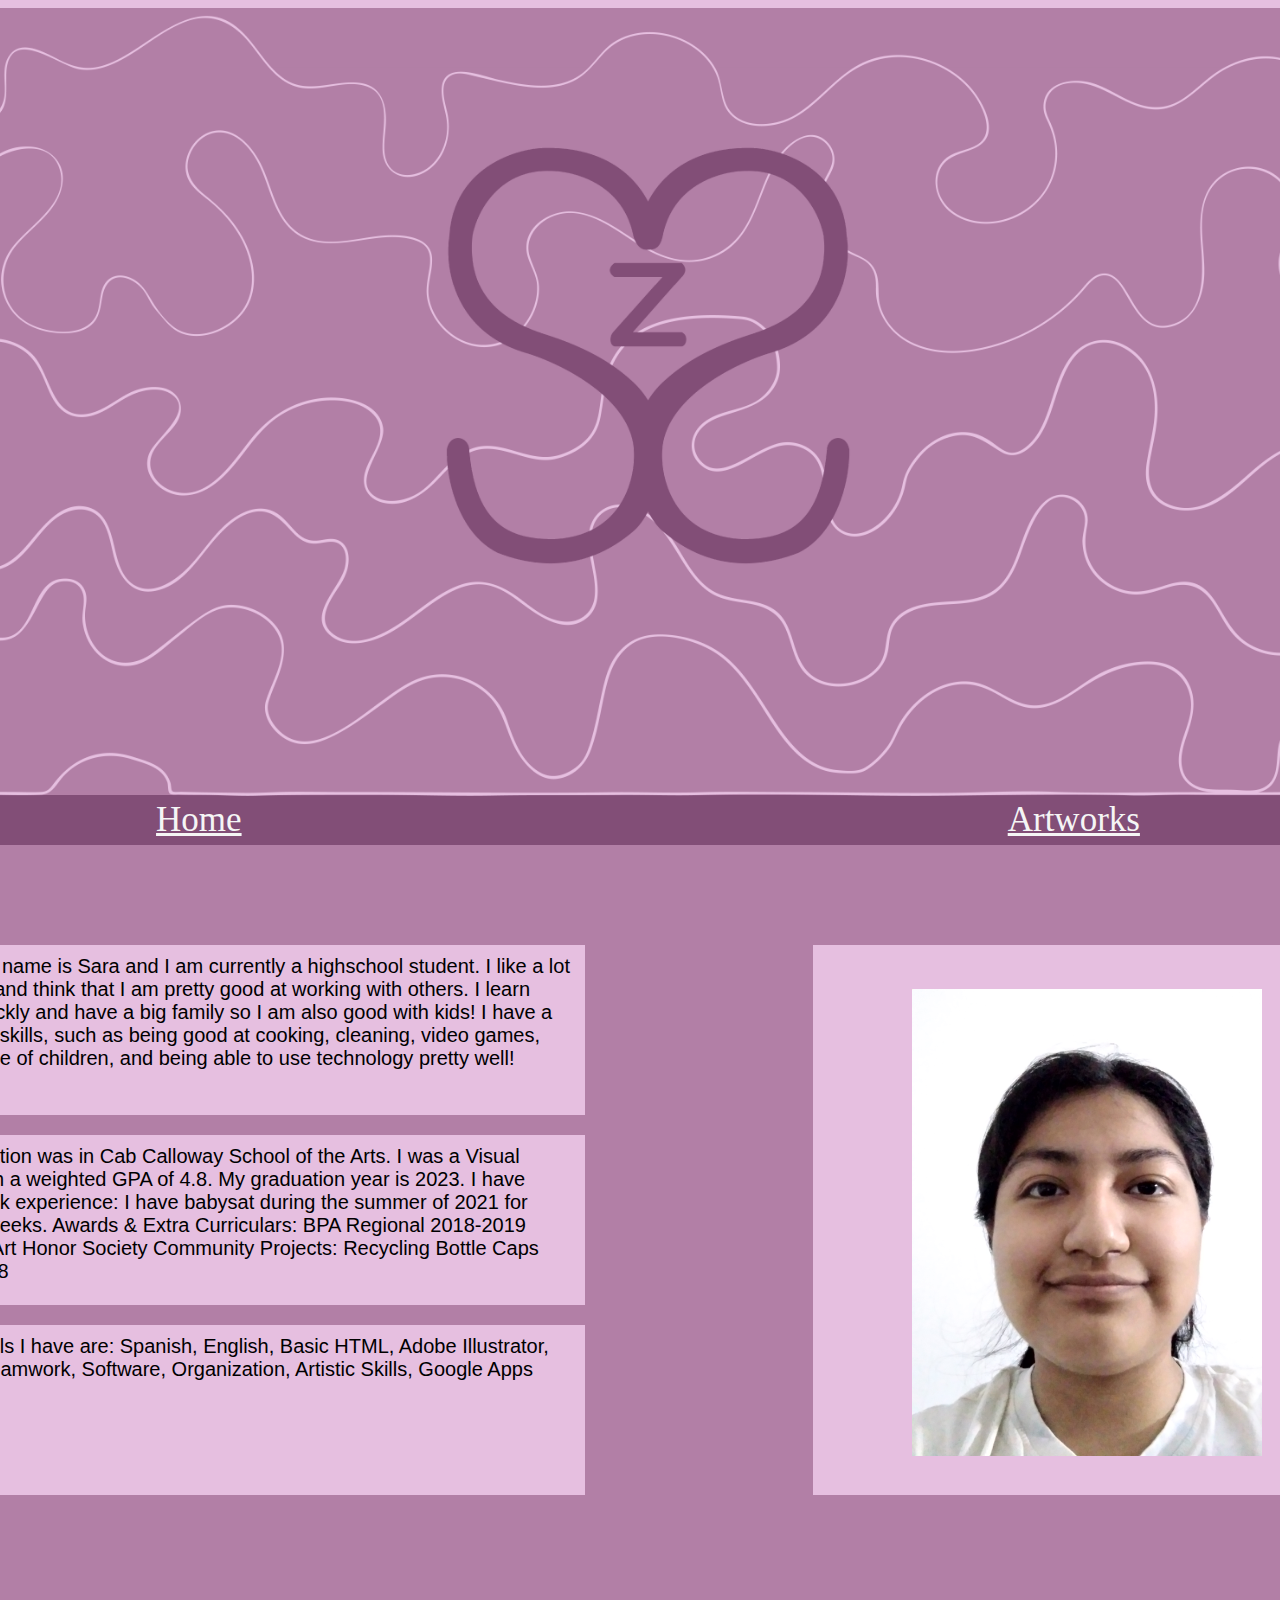
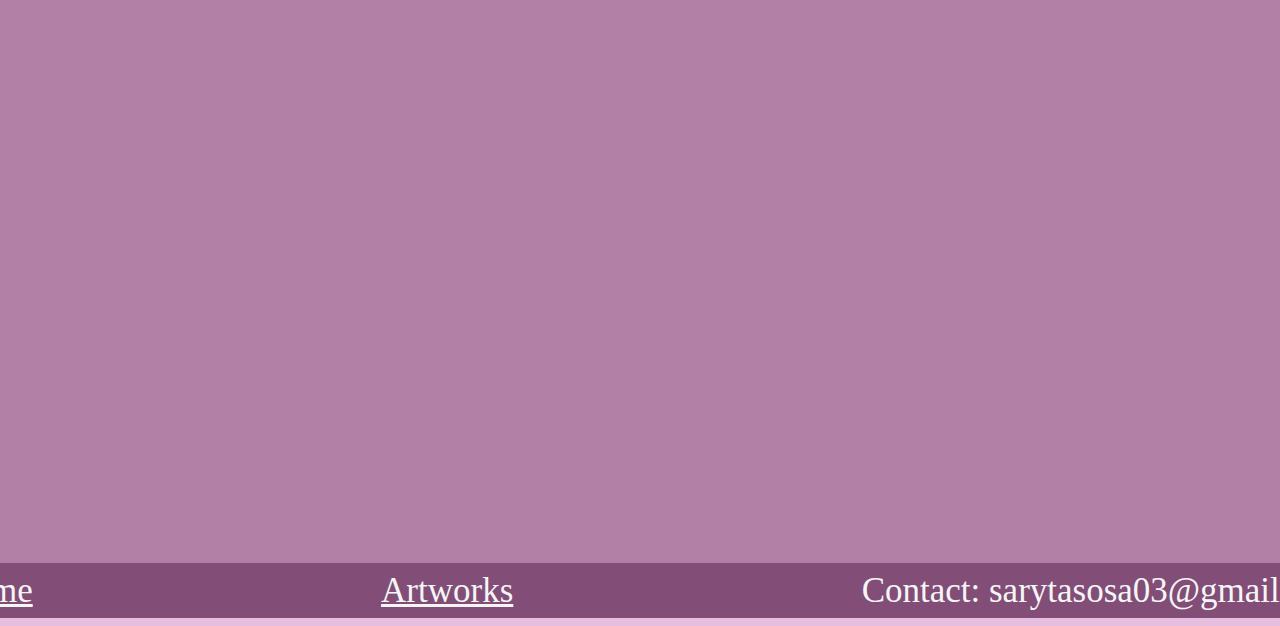
<file: index.html>
<!DOCTYPE html>
<html lang="en">

<head>
    <meta charset="UTF-8">
    <meta http-equiv="X-UA-Compatible" content="IE=edge">
    <meta name="viewport" content="width=device-width, initial-scale=1.0">
    <title>Sara's Portfolio Website</title>
    <link rel="stylesheet" type="text/css" href="css/stylesheet.css">
    
</head>

<body>
<div id="main-container">
 
    <!-- <h1>Sara Zuniga Sosa</h1> -->
    <div class="top"><img id="squiggly" src="images/squiggly.png"></div> 
    <!-- <img  id="logo" src="images/Personal Logo 3.png" alt="logo" title="logo"/> -->
<ul class="menu">
    <li><a id="menubutton" href="index.html">Home</a></li>  
    <li><a id="menubutton" href="artworks.html">Artworks</a></li> 
    </ul>
    
    <div id="intro">
      <div>
    <p class="one" id="first">Hello! My name is Sara and I am currently a
      highschool student. I like a lot of things and
      think that I am pretty good at working with
      others. I learn pretty quickly and have a big
      family so I am also good with kids! I have a variety
      of skills, such as being good at cooking,
      cleaning, video games, taking care of children,
      and being able to use technology pretty well!</p>
     <p class="one" id="anfirst"> My education was in
      Cab Calloway School of the Arts. I was a Visual Major
      with a weighted GPA of 4.8. My graduation year is 2023. I have some
      work experience:
      I have babysat during the summer of 2021 for about 3 weeks. 
      Awards & Extra Curriculars:
      BPA Regional 2018-2019 National Art Honor Society Community Projects:
      Recycling Bottle Caps 2017-2018</p>
    <p class="one" id="second"> Some skills I have are: Spanish, English, Basic HTML, Adobe Illustrator, Figma, Teamwork, Software, Organization, Artistic Skills, Google Apps</p>
  </div>
    <div id="image"><img id="picofme" src="images/picofme.jpg" ></div>
  </div>
  <ul class="footer">
    <li><a id="bfooter" href="index.html">Home</a></li>
    <li><a id="bfooter" href="artworks.html">Artworks</a></li>
    <li>Contact: sarytasosa03@gmail.com</li>
  </ul>

</div>
</body>
</html>
</file>
<file: css/stylesheet.css>
body {
    width: 100%;
    display: flex;
    justify-content: center;
    background-color: #E6bFE0;
    /* background-image: url('images/squiggly3.png'); */
}

#main-container {
    width: 1770px;
    height: 2210px;
    background-color: #B27FA6;
}

/* #logo {
    margin-top: -500px;
    width: 300px;
    height: auto;
    display: block;
    margin-left: auto;
    margin-right: auto;
} */

#squiggly {
    max-width: 100%;
    max-height: 100%;
    width: 100%;  
    position: relative;
}

/* h1 {
    margin-top: 50px;
    display:flex;
    justify-content: center;
    align-items: center;
    font-size: 50px; 
    font-family: felipa, cursive;
} */

a {
    color: whitesmoke;
}

.menu {
    position: relative;
    transition-property: color;
    transition-duration: .5s;
    margin-top: -5px;
    background-color: #824E77;
    display: flex;
    position: static;
    justify-content: space-around;
    height: 30px;
    width: 1750px;
    top: 0px;
    padding: 10px;
    list-style: none;
    font-family: felipa, cursive;
    font-size: 35px;
    align-items: center;
} 

#menubutton:hover {
transition-property: color;
transition-duration: .5s;
color: #FFD700;
}

.one {
    /* first paragraph about me */
    background-color: #E6bFE0;
    justify-content: center;
    margin-left: 140px;
    font-family: 'Libre Baskerville', serif;
    /* font-family: 'Space Mono', monospace; */
    font-family: 'Asul', sans-serif;
    padding: 10px;
    font-size: 20px;
    /* text-indent: 50px; */
}

#first {
    justify-content: center;
    height: 150px;
    width: 662px;
    margin-top: 100px;
    /* border: solid 1px #824E77 */
}

#anfirst {
    justify-content: center;
    height: 150px;
    width: 662px;
    margin-top: -50;
}

#second {
    /* margin-left: 660px; */
    background-color:#E6bFE0;
    width: 662px;
    height: 150px;
    flex-direction: column;
}

#image {
    /* margin-top: 100px; */
    /* margin-left: 50px; */
    margin: 100px;
    background-color: #E6bFE0;
    width: 550px;
    height: 550px;
    margin-left: 1050px;
    margin-top: -570px;
}

#picofme {
    max-width: 100%;
    max-height: 100%;
    width: 350px;   
    margin-left: 18%;
    margin-top: 8%;
}

.footer {
    position: relative;
    transition-property: color;
    transition-duration: .5s;
    background-color: #824E77;
    display: flex;
    margin-top: 668px;
    position: static;
    justify-content: space-around;
    height: 35px;
    width: 1750px;
    top: 0px;
    padding: 10px;
    list-style: none;
    font-family: felipa, cursive;
    font-size: 35px;
    align-items: center;
}

#bfooter:hover {
    transition-property: color;
    transition-duration: .5s;
    color: #FFD700;
    }

li {
    color: whitesmoke;
}
</file>
